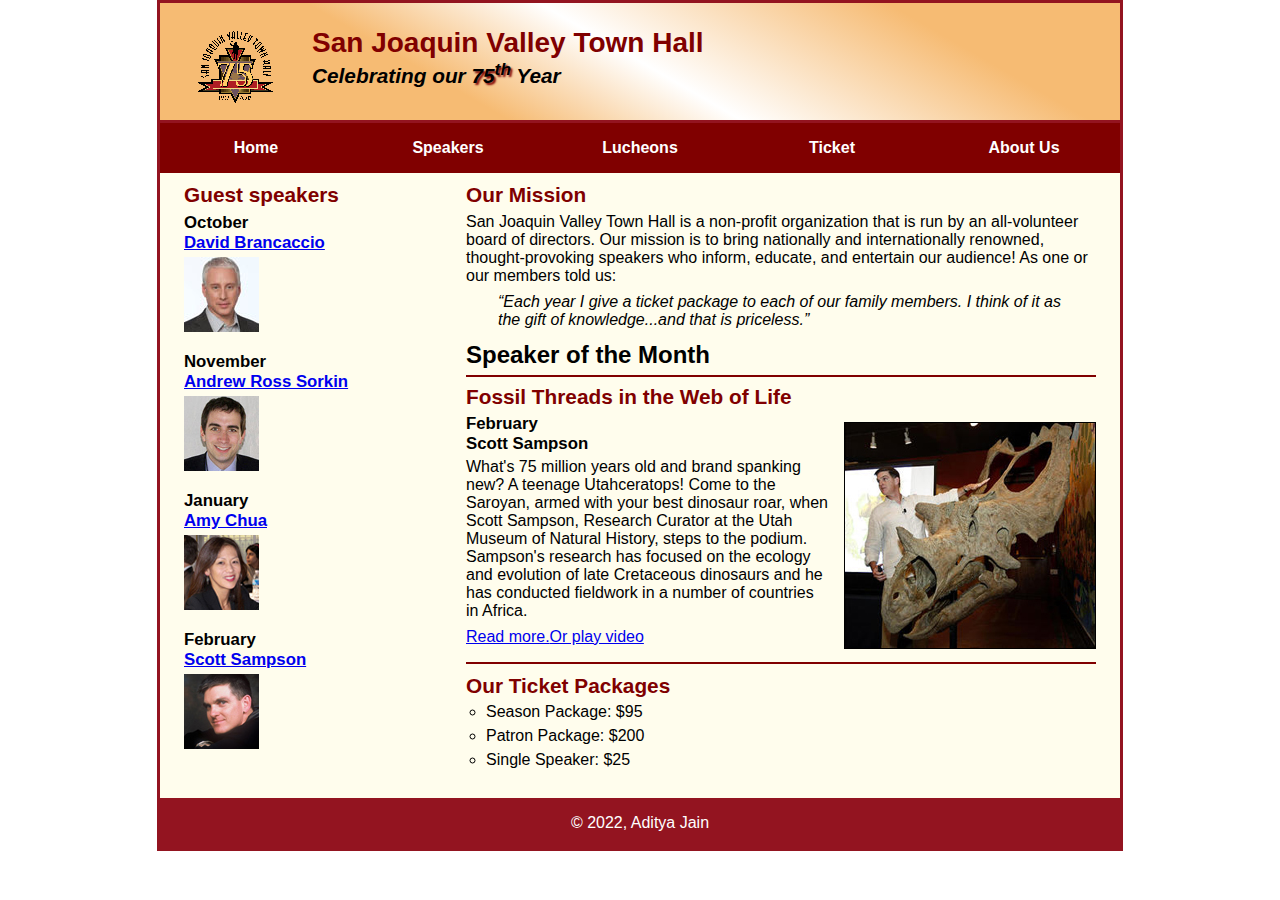
<file: index.html>
<!DOCTYPE html>
<html lang="en">

<head>
	<meta charset="utf-8">
	<meta name ="viewport" content ="width=device-width, initial-scale=1.0">
	<title>San Joaquin Valley Town Hall</title>
	<link rel="shortcut icon" href="images/favicon.ico">
	<link rel="stylesheet" href="styles/c8_main.css">
	<link rel="stylesheet" href="styles/slicknav.css">
	<script src="https://code.jquery.com/jquery-3.2.1.min.js"></script>
	<script src="js/jquery.slicknav.min.js"></script>
	<script type="text/javascript">
		$(document).ready(function(){
			$ ( '#nav_menu'). slicknav( {prependTo: "#mobile_menu"});
		}); </script>
</head>

<body>
	<header>
		<img id= "header_img" src="images/town_hall_logo.gif" alt="Town Hall logo" height="80">
		<h2>San Joaquin Valley Town Hall</h2>
		<h3>Celebrating our <span class="shadow">75<sup>th</sup></span> Year</h3>
	</header>
	<nav id="mobile_menu">

	</nav>
	<nav id="nav_menu">
		<ul>
			<li class="current"><a href="index.html">Home</a></li>
			<li><a href="#">Speakers</a></li>
			<li><a href="#">Lucheons</a></li>
			<li><a href="#">Ticket</a></li>
			<li><a href="#">About Us</a>
				<ul id="sub_menu">
					<li><a href="#">Our History</a></li>
					<li><a href="#">Board of Directors</a></li>
					<li><a href="#">Past Speakers</a></li>
					<li><a href="#">Contact Information</a></li>

				</ul>
			</li>
		</ul>
	</nav>
	<main>
		<section>
			<h2>Our Mission</h2>
			<p>San Joaquin Valley Town Hall is a non-profit organization that is run by an 
			   all-volunteer board of directors. Our mission is to bring nationally and 
			   internationally renowned, thought-provoking speakers who inform, educate, 
			   and entertain our audience! As one or our members told us:</p>
			<blockquote>&ldquo;Each year I give a ticket package to each of our family members. 
			I think of it as the gift of knowledge...and that is priceless.&rdquo;</blockquote>
			<h1>Speaker of the Month</h1>
			<article>
				<h2>Fossil Threads in the Web of Life</h2>
				<img src="images/sampson_dinosaur.jpg" alt="Scott Sampson with dinosaur" >
				<h3>February<br>
				Scott Sampson</h3>
				<p>What's 75 million years old and brand spanking new? A teenage Utahceratops! 
				Come to the Saroyan, armed with your best dinosaur roar, when Scott Sampson, Research 
				Curator at the Utah Museum of Natural History, steps to the podium. Sampson's research 
				has focused on the ecology and evolution of late Cretaceous dinosaurs and he has conducted 
				fieldwork in a number of countries in Africa.</p>
				<p><a href="speakers/c6_sampson.html">Read more.</a><a href="media/sampson.mp4">Or play video</a></p>
			</article>
			
			<h2>Our Ticket Packages</h2>
			<ul>
				<li>Season Package: $95</li>
				<li>Patron Package: $200</li>
				<li>Single Speaker: $25</li>
			</ul>
		</section>
		
		<aside>
			<h2>Guest speakers</h2>
			<div>
				<h3>October<br><a href="speakers/brancaccio.html">David Brancaccio</a></h3>
				<img src="images/brancaccio75.jpg" alt="David Brancaccio photo">
				<h3>November<br><a href="speakers/sorkin.html">Andrew Ross Sorkin</a></h3>
				<img src="images/sorkin75.jpg" alt="Andrew Ross Sorkin photo">
				<h3>January<br><a href="speakers/chua.html">Amy Chua</a></h3>
				<img src="images/chua75.jpg" alt="Amy Chua photo">
				<h3>February<br><a href="speakers/c6_sampson.html">Scott Sampson</a></h3>
				<img src="images/sampson75.jpg" alt="Scott Sampson photo">
			</div>
		</aside>
	</main>
	<footer>
		<p>&copy; 2022, Aditya Jain</p>
	</footer>
</body>
</html>
</file>
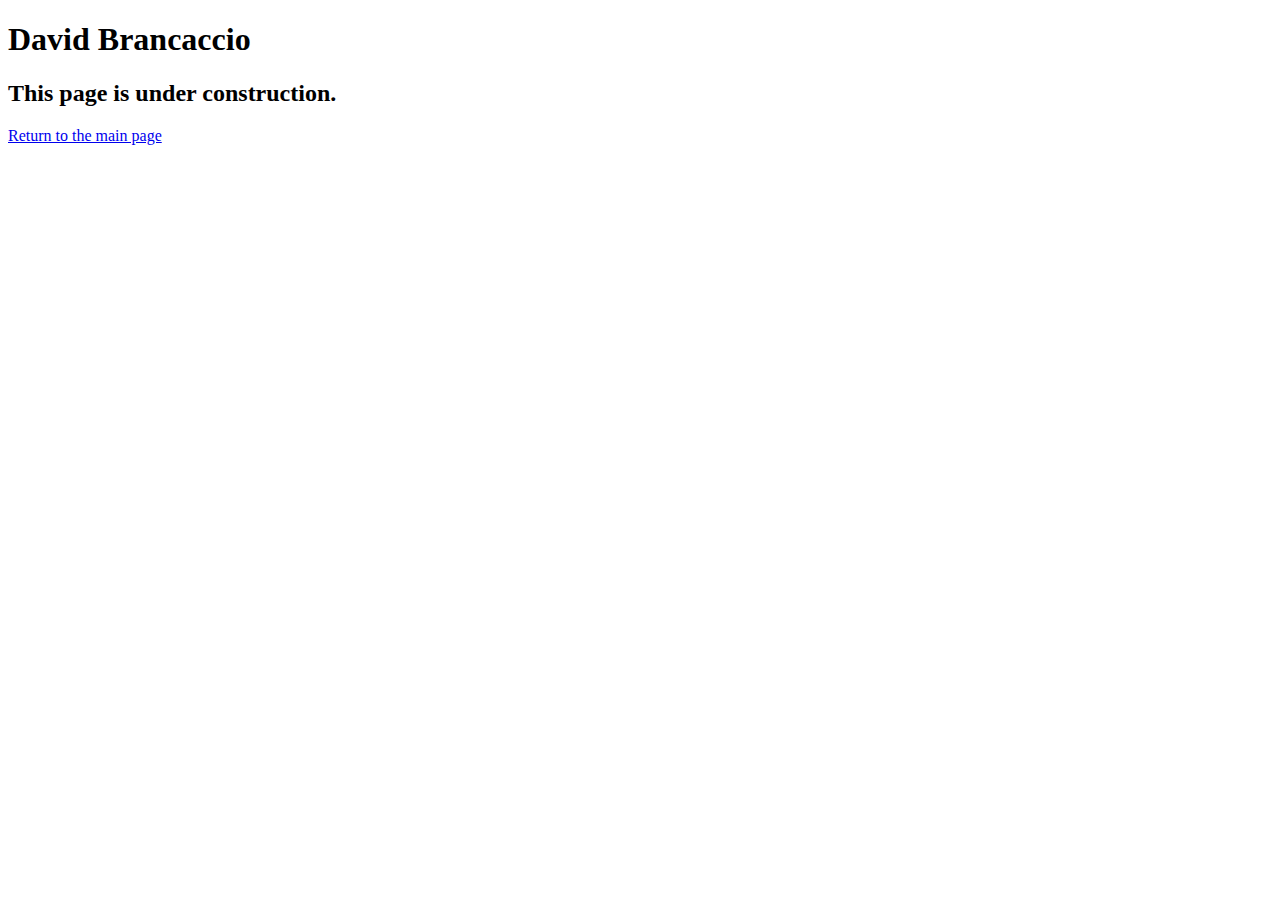
<file: speakers/brancaccio.html>
<!DOCTYPE html>
<html lang="en">

<head>
	<meta charset="utf-8">
	<title>San Joaquin Valley Town Hall</title>
	<link rel="shortcut icon" href="images/favicon.ico">
</head>

<body>
    <main>
	    <h1>David Brancaccio</h1>
	    <h2>This page is under construction.</h2>
		<a href="/A11/index.html">Return to the main page</a>
    </main>
</body>

</html>
</file>
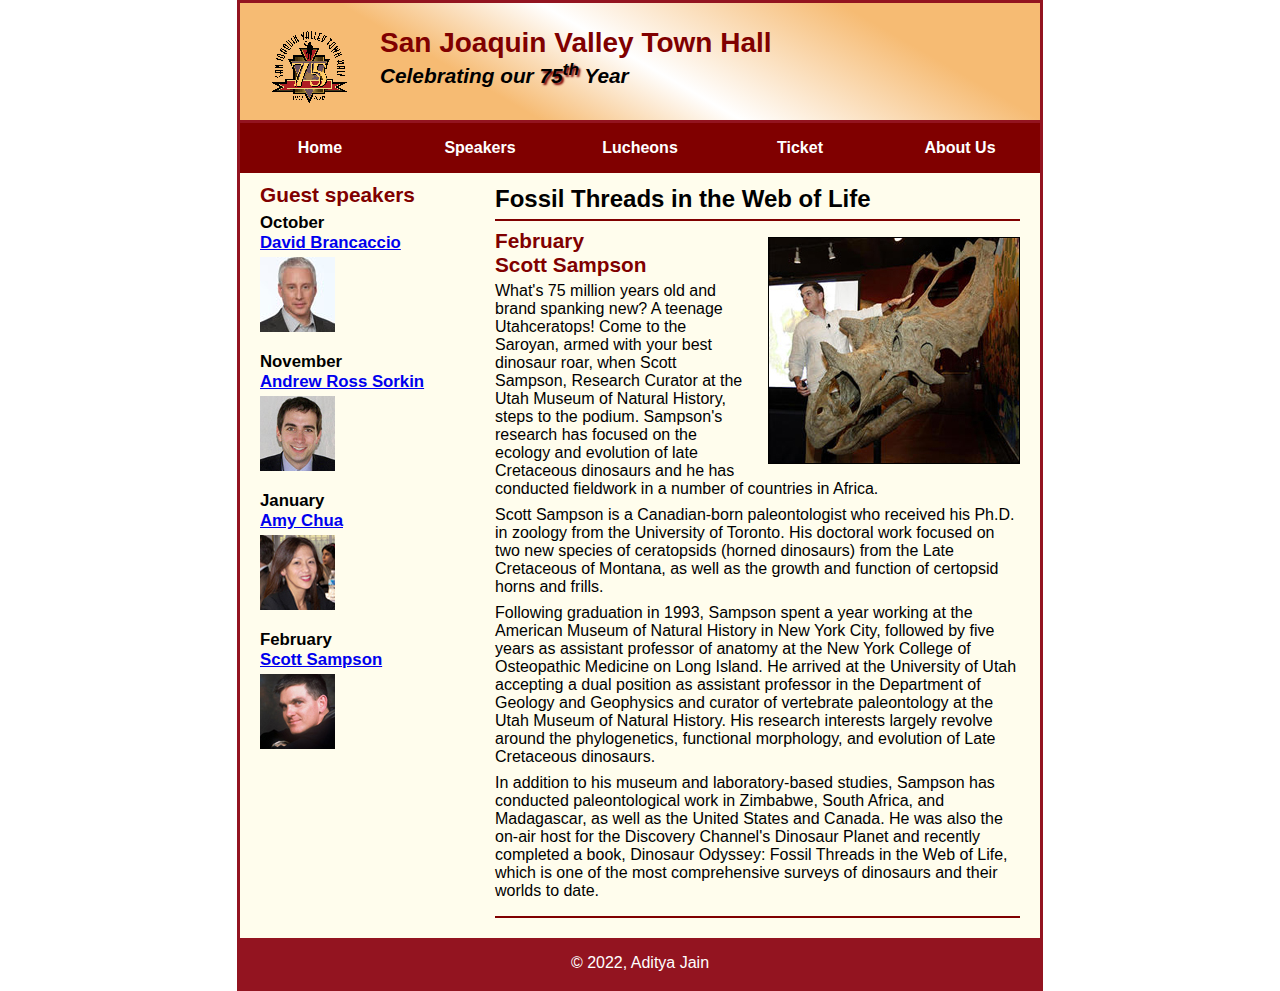
<file: speakers/c6_sampson.html>
<!DOCTYPE html>
<html lang="en">

<head>
	<meta charset="utf-8">
	<title>San Joaquin Valley Town Hall</title>
	<link rel="shortcut icon" href="../images/favicon.ico">
	<link rel="stylesheet" href="../styles/c6_speaker.css">
</head>
<body>
	<header>
		<img src="../images/town_hall_logo.gif" alt="Town Hall logo" height="80">
		<h2>San Joaquin Valley Town Hall</h2>
		<h3>Celebrating our <span class="shadow">75<sup>th</sup></span> Year</h3>
	</header>
	<nav id="nav_menu">
		<ul>
			<li class="current"><a href="/A11/index.html">Home</a></li>
			<li><a href="#">Speakers</a></li>
			<li><a href="#">Lucheons</a></li>
			<li><a href="#">Ticket</a></li>
			<li><a href="#">About Us</a>
				<ul id="sub_menu">
					<li><a href="#">Our History</a></li>
					<li><a href="#">Board of Directors</a></li>
					<li><a href="#">Past Speakers</a></li>
					<li><a href="#">Contact Information</a></li>

				</ul>
			</li>
		</ul>
	</nav>
	<main>
		<section>
			<h1>Fossil Threads in the Web of Life</h1>
			<article>
				<img src="../images/sampson_dinosaur.jpg" alt="Scott Sampson with dinosaur">
				<h2>February<br>Scott Sampson</h2>
				<p>What's 75 million years old and brand spanking new? A teenage Utahceratops! Come to the 
				   Saroyan, armed with your best dinosaur roar, when Scott Sampson, Research Curator at the 
				   Utah Museum of Natural History, steps to the podium. Sampson's research has focused on the 
				   ecology and evolution of late Cretaceous dinosaurs and he has conducted fieldwork in a number 
				   of countries in Africa.</p>
				<p>Scott Sampson is a Canadian-born paleontologist who received his Ph.D. in zoology from the 
				   University of Toronto. His doctoral work focused on two new species of ceratopsids (horned 
				   dinosaurs) from the Late Cretaceous of Montana, as well as the growth and function of certopsid 
				   horns and frills.</p>
				<p>Following graduation in 1993, Sampson spent a year working at the American Museum of Natural 
				   History in New York City, followed by five years as assistant professor of anatomy at the New 
				   York College of Osteopathic Medicine on Long Island. He arrived at the University of Utah 
				   accepting a dual position as assistant professor in the Department of Geology and Geophysics 
				   and curator of vertebrate paleontology at the Utah Museum of Natural History. His research 
				   interests largely revolve around the phylogenetics, functional morphology, and evolution of 
				   Late Cretaceous dinosaurs.</p>
				<p>In addition to his museum and laboratory-based studies, Sampson has conducted paleontological 
				   work in Zimbabwe, South Africa, and Madagascar, as well as the United States and Canada. He was 
				   also the on-air host for the Discovery Channel's Dinosaur Planet and recently completed a book, 
				   Dinosaur Odyssey: Fossil Threads in the Web of Life, which is one of the most 
				   comprehensive surveys of dinosaurs and their worlds to date.</p>
			</article>
		</section>
		
		<aside>
			<h2>Guest speakers</h2>
			<h3>October<br><a href="../speakers/brancaccio.html">David Brancaccio</a></h3>
			<img src="../images/brancaccio75.jpg" alt="David Brancaccio photo">
			<h3>November<br><a href="../speakers/sorkin.html">Andrew Ross Sorkin</a></h3>
			<img src="../images/sorkin75.jpg" alt="Andrew Ross Sorkin photo">
			<h3>January<br><a href="../speakers/chua.html">Amy Chua</a></h3>
			<img src="../images/chua75.jpg" alt="Amy Chua photo">
			<h3>February<br><a href="../speakers/c6_sampson.html">Scott Sampson</a></h3>
			<img src="../images/sampson75.jpg" alt="Scott Sampson photo">
			<!--<h3><a href="../index.html">Return to Home page</a></h3> -->
		</aside>
	</main>
	<footer>
		<p>&copy; 2022, Aditya Jain</p>
	</footer>
</body>
</html>
</file>
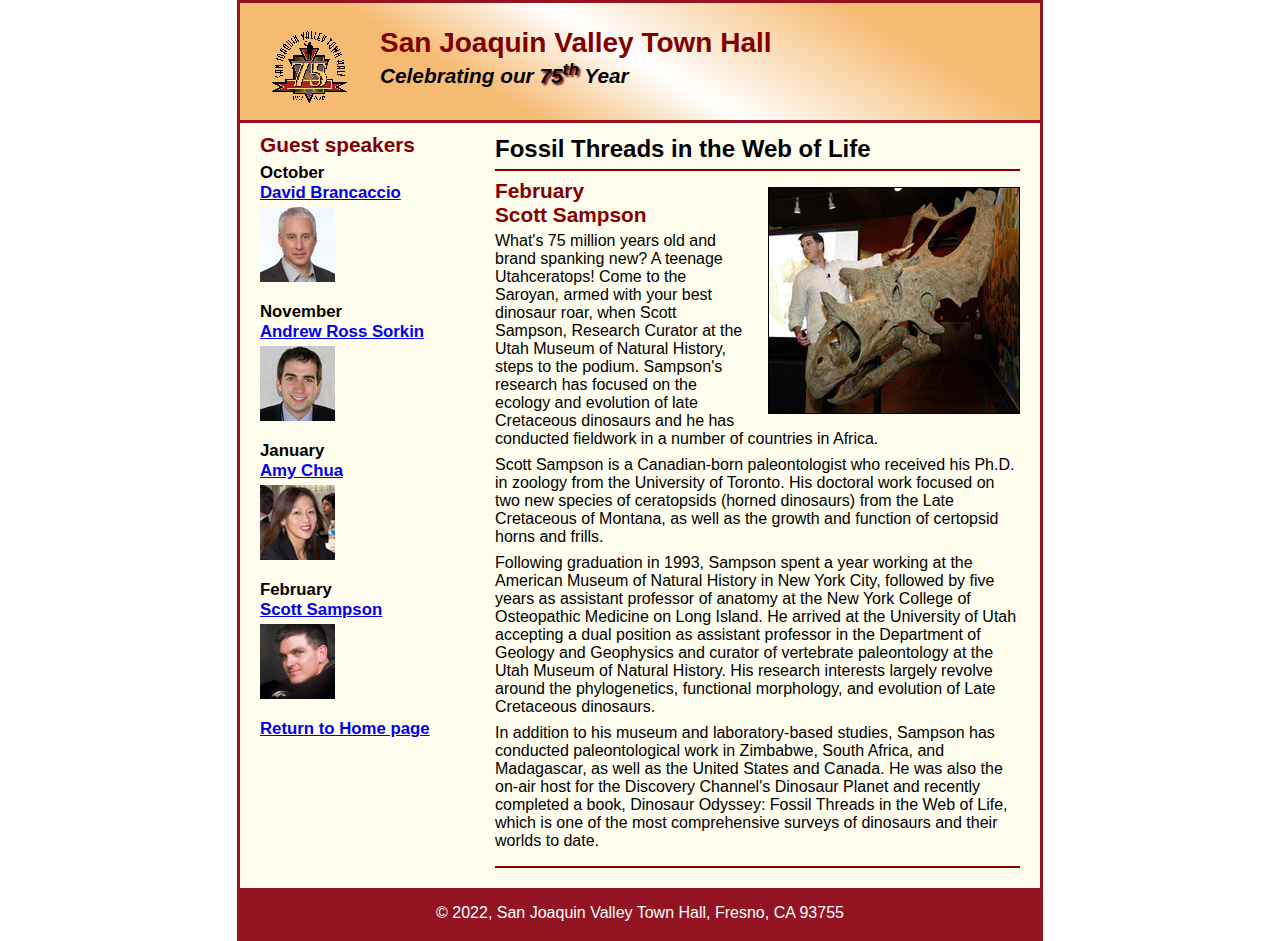
<file: speakers/c7_sampson.html>
<!DOCTYPE html>
<html lang="en">

<head>
	<meta charset="utf-8">
	<title>San Joaquin Valley Town Hall</title>
	<link rel="shortcut icon" href="../images/favicon.ico">
	<link rel="stylesheet" href="../styles/c6_speaker.css">
</head>

<body>
	<header>
		<img src="../images/town_hall_logo.gif" alt="Town Hall logo" height="80">
		<h2>San Joaquin Valley Town Hall</h2>
		<h3>Celebrating our <span class="shadow">75<sup>th</sup></span> Year</h3>
	</header>
	<main>
		<section>
			<h1>Fossil Threads in the Web of Life</h1>
			<article>
				<img src="../images/sampson_dinosaur.jpg" alt="Scott Sampson with dinosaur">
				<h2>February<br>Scott Sampson</h2>
				<p>What's 75 million years old and brand spanking new? A teenage Utahceratops! Come to the 
				   Saroyan, armed with your best dinosaur roar, when Scott Sampson, Research Curator at the 
				   Utah Museum of Natural History, steps to the podium. Sampson's research has focused on the 
				   ecology and evolution of late Cretaceous dinosaurs and he has conducted fieldwork in a number 
				   of countries in Africa.</p>
				<p>Scott Sampson is a Canadian-born paleontologist who received his Ph.D. in zoology from the 
				   University of Toronto. His doctoral work focused on two new species of ceratopsids (horned 
				   dinosaurs) from the Late Cretaceous of Montana, as well as the growth and function of certopsid 
				   horns and frills.</p>
				<p>Following graduation in 1993, Sampson spent a year working at the American Museum of Natural 
				   History in New York City, followed by five years as assistant professor of anatomy at the New 
				   York College of Osteopathic Medicine on Long Island. He arrived at the University of Utah 
				   accepting a dual position as assistant professor in the Department of Geology and Geophysics 
				   and curator of vertebrate paleontology at the Utah Museum of Natural History. His research 
				   interests largely revolve around the phylogenetics, functional morphology, and evolution of 
				   Late Cretaceous dinosaurs.</p>
				<p>In addition to his museum and laboratory-based studies, Sampson has conducted paleontological 
				   work in Zimbabwe, South Africa, and Madagascar, as well as the United States and Canada. He was 
				   also the on-air host for the Discovery Channel's Dinosaur Planet and recently completed a book, 
				   Dinosaur Odyssey: Fossil Threads in the Web of Life, which is one of the most 
				   comprehensive surveys of dinosaurs and their worlds to date.</p>
			</article>
		</section>
		
		<aside>
			<h2>Guest speakers</h2>
			<h3>October<br><a href="../speakers/brancaccio.html">David Brancaccio</a></h3>
			<img src="../images/brancaccio75.jpg" alt="David Brancaccio photo">
			<h3>November<br><a href="../speakers/sorkin.html">Andrew Ross Sorkin</a></h3>
			<img src="../images/sorkin75.jpg" alt="Andrew Ross Sorkin photo">
			<h3>January<br><a href="../speakers/chua.html">Amy Chua</a></h3>
			<img src="../images/chua75.jpg" alt="Amy Chua photo">
			<h3>February<br><a href="../speakers/c6_sampson.html">Scott Sampson</a></h3>
			<img src="../images/sampson75.jpg" alt="Scott Sampson photo">
			<h3><a href="../index.html">Return to Home page</a></h3>
		</aside>
	</main>
	<footer>
		<p>&copy; 2022, San Joaquin Valley Town Hall, Fresno, CA 93755</p>
	</footer>
</body>
</html>
</file>
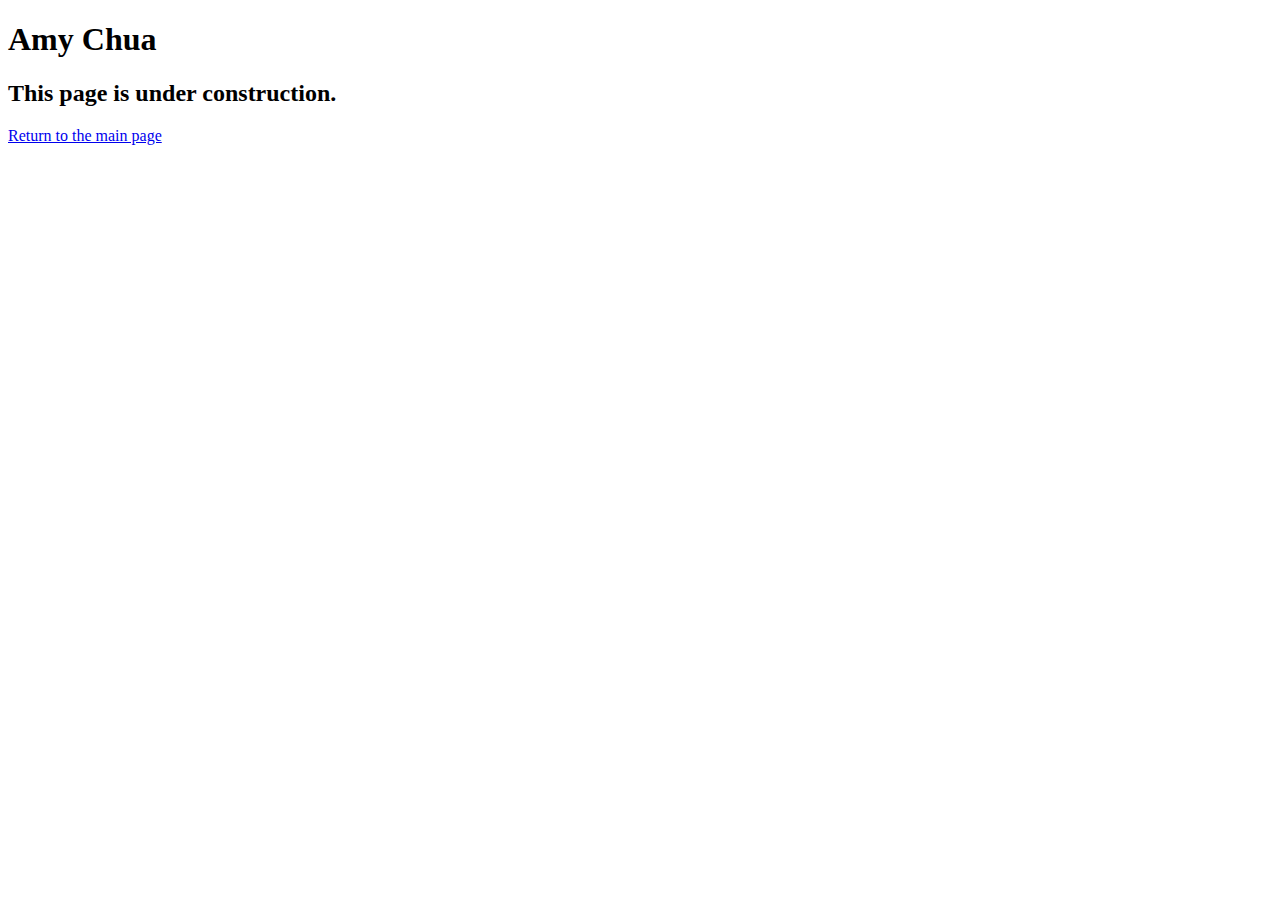
<file: speakers/chua.html>
<!DOCTYPE html>
<html lang="en">

<head>
	<meta charset="utf-8">
	<title>San Joaquin Valley Town Hall</title>
	<link rel="shortcut icon" href="images/favicon.ico">
</head>

<body>
	<main>
		<h1>Amy Chua</h1>
		<h2>This page is under construction.</h2>
		<a href="/A11/index.html">Return to the main page</a>
	</main>
</body>

</html>
</file>
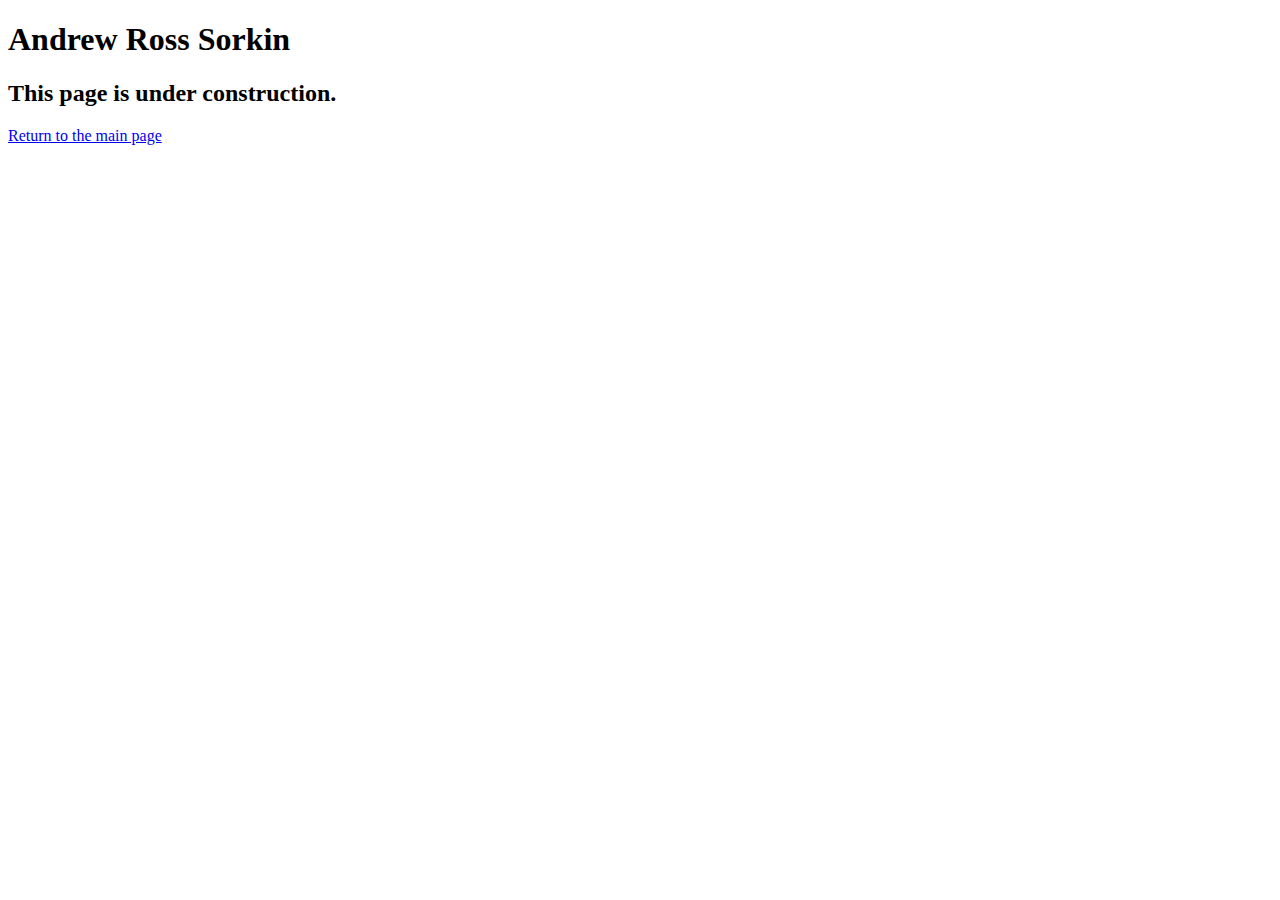
<file: speakers/sorkin.html>
<!DOCTYPE html>
<html lang="en">

<head>
	<meta charset="utf-8">
	<title>San Joaquin Valley Town Hall</title>
	<link rel="shortcut icon" href="images/favicon.ico">
</head>

<body>
	<main>
		<h1>Andrew Ross Sorkin</h1>
		<h2>This page is under construction.</h2>
		<a href="/A11/index.html">Return to the main page</a>
	</main>
</body>

</html>
</file>
<file: styles/c8_main.css>
/* the styles for the elements */
* {
	margin: 0;
	padding: 0;
}
html {
	background-color: white;
}
body {
	font-family: Arial, Helvetica, sans-serif;
    font-size: 100%;
    width: 98%;
	max-width:960px;
    margin: 0 auto;
    border: 3px solid #931420;
    background-color: #fffded;
}
a:focus, a:hover {
	font-style: italic;
}
/* the styles for the header */
header {
	padding: 1.5em 0 2em;
	border-bottom: 3px solid #931420;
		background-image: -moz-linear-gradient(
	    30deg, #f6bb73 0%, #f6bb73 30%, white 50%, #f6bb73 80%, #f6bb73 100%);
	background-image: -webkit-linear-gradient(
	    30deg, #f6bb73 0%, #f6bb73 30%, white 50%, #f6bb73 80%, #f6bb73 100%);
	background-image: -o-linear-gradient(
	    30deg, #f6bb73 0%, #f6bb73 30%, white 50%, #f6bb73 80%, #f6bb73 100%);
	background-image: linear-gradient(
	    30deg, #f6bb73 0%, #f6bb73 30%, white 50%, #f6bb73 80%, #f6bb73 100%);

}
header h2 {
	font-size: 175%;
	color: #800000;
}
header h3 {
	font-size: 130%;
	font-style: italic;
}
header img {
	float: left;
	padding: 0 3.75%;
}
.shadow {
	text-shadow: 2px 2px 2px #800000;
}
/* the styles for the navigation menu */
#nav_menu ul {
	list-style-type: none;
	margin: 0;
	padding: 0;
	position: relative;
}
#nav_menu ul li {
	float: left;
	width: 20%;

}
#nav_menu ul li a {
    display: block;
    /*width: 13.334%;*/
    text-align: center;
	padding: 1em 0;
	text-decoration: none;
    background-color: #800000;
    color: white;
    font-weight: bold;
}
#nav_menu a.current {
	color: yellow;
}
#nav_menu ul ul {
    display: none;
    position: absolute;
    top: 100%;
	width:100%;
}
#nav_menu ul ul li {
	float: none;
}
#nav_menu ul li:hover > ul {
	display: block;
}
#nav_menu > ul::after {
    content: "";
    clear: both;
    display: block;
}
/* the styles for the section */
section {
	width: 65.625%;
	float: right;
	padding: 0 2.5% 20px 2.5%;
}
section h1 {
	font-size: 150%;
	padding: .5em 0 .25em 0;
	margin: 0;
}
section h2 {
	color: #800000;
	font-size: 130%;
	padding: .5em 0 .25em 0;
}
section p {
	padding-bottom: .5em;
}
section blockquote {
	padding: 0 2em;
	font-style: italic;
}
section ul {
	padding: 0 0 .25em 1.25em;
	list-style-type: circle;
}
section li {
	padding-bottom: .35em;
}
/*media query for the screen that the viewpoint width is 959px or less*/
@media only screen and (max-width: 959px){
	section h1{
		font-size: 135%;
	}
	section h2, aside h2{
		font-size:120%;
	}
}
/*media query for 479px or less*/
@media only screen and (max-width: 479px){
	#header_img{
		float: none;
		position: center;
	}
	header h1, header h2{
		text-align: center;
	}
	section{
		float: none;
		/*width*/
	}
	aside{
		float: none;
		padding: 0 2.5% 20px;

		/*width*/
	}
	body{
		font-size:90%;
	}
}
/* media query for mobile landscape layout*/
@media only screen and (max-width:767px){
	#nav_menu{
		display: none;
	}
	#mobile_menu{
		display: block;
	}
	#header_img{
		float: none;
	}
	header{
		text-align: center;
	}
	section{
		float: none;
		/*padding-right: 2.84%;*/
		width:95%;
	}
	section h1{
		font-size: 125%;
	}
	section h2, aside h2{
		font-size:110%;
	}
	article img{
		max-width: 30%;
	}
	aside{
		float:none;
		padding-right:2.5%;
		width:95%;
	}
	aside h2 a{
		font-size:85% ;}
	aside div{
		-moz-column-count: 2;
		-webkit-column-count: 2;
		column-count: 2;
	}

	.slicknav_menu{
		background-color: #800000 !important;
		display: block !important;
	}
}
/*
@media only screen and (max-width:820px ){

}
*/
/* the styles for the article */
article {
	padding: .5em 0;
	border-top: 2px solid #800000;
	border-bottom: 2px solid #800000;
}
article h2 {
	padding-top: 0;
}
article h3 {
	font-size: 105%;
	padding-bottom: .25em;
}
article img {
	float: right;
	margin: .5em 0 1em 1em;
	border: 1px solid black;
	max-width: 40%;
	min-width: 150px;
}

/* the styles for the aside */
aside {
	width: 26.875%;
	float: right;
	padding: 0 0 20px 2.5%;
}
aside h2 {
	color: #800000;
	font-size: 130%;
	padding: .5em 0 .25em 0;
}

aside h3 {
	font-size: 105%;
	padding-bottom: .25em;
}
aside img {
	padding-bottom: 1em;
}

/* the styles for the footer */
footer {
	background-color: #931420;
	clear: both;

}
footer p {
	text-align: center;
	color: white;
	padding: 1em 0;
}
</file>
<file: styles/c6_speaker.css>
/* the styles for the elements */
* {
	margin: 0;
	padding: 0;
}
html {
	background-color: white;
}
body {
	font-family: Arial, Helvetica, sans-serif;
    font-size: 100%;
    width: 800px;
    margin: 0 auto;
    border: 3px solid #931420;
    background-color: #fffded;
}
a:focus, a:hover {
	font-style: italic;
}
/* the styles for the header */
header {
	padding: 1.5em 0 2em 0;
	border-bottom: 3px solid #931420;
		background-image: -moz-linear-gradient(
	    30deg, #f6bb73 0%, #f6bb73 30%, white 50%, #f6bb73 80%, #f6bb73 100%);
	background-image: -webkit-linear-gradient(
	    30deg, #f6bb73 0%, #f6bb73 30%, white 50%, #f6bb73 80%, #f6bb73 100%);
	background-image: -o-linear-gradient(
	    30deg, #f6bb73 0%, #f6bb73 30%, white 50%, #f6bb73 80%, #f6bb73 100%);
	background-image: linear-gradient(
	    30deg, #f6bb73 0%, #f6bb73 30%, white 50%, #f6bb73 80%, #f6bb73 100%);
}
header h2 {
	font-size: 175%;
	color: #800000;
}
header h3 {
	font-size: 130%;
	font-style: italic;
}
header img {
	float: left;
	padding: 0 30px;
}
.shadow {
	text-shadow: 2px 2px 2px #800000;
}
/* the styles for the section */
#nav_menu ul {
	list-style-type: none;
	margin: 0;
	padding: 0;
	position: relative;
}
#nav_menu ul li {
	float: left;
}
#nav_menu ul li a {
	display: block;
	width: 160px;
	text-align: center;
	padding: 1em 0;
	text-decoration: none;
	background-color: #800000;
	color: white;
	font-weight: bold;
}
#nav_menu a.current {
	color: yellow;
}
#nav_menu ul ul {
	display: none;
	position: absolute;
	top: 100%;
}
#nav_menu ul ul li {
	float: none;
}
#nav_menu ul li:hover > ul {
	display: block;
}
#nav_menu > ul::after {
	content: "";
	clear: both;
	display: block;
}
section {
	width: 525px;
	float: right;
	padding: 0 20px 20px 20px;
}
section h1 {
	font-size: 150%;
	padding: .5em 0 .25em 0;
	margin: 0;
}
section h2 {
	color: #800000;
	font-size: 130%;
	padding: .5em 0 .25em 0;
}
section p {
	padding-bottom: .5em;
}
section blockquote {
	padding: 0 2em;
	font-style: italic;
}
section ul {
	padding: 0 0 .25em 1.25em;
}
section li {
	padding-bottom: .35em;
}

/* the styles for the article */
article {
	padding: .5em 0;
	border-top: 2px solid #800000;
	border-bottom: 2px solid #800000;
}
article h2 {
	padding-top: 0;
}
article h3 {
	font-size: 105%;
	padding-bottom: .25em;
}
article img {
	float: right;
	margin: .5em 0 1em 1em;
	border: 1px solid black;
}

/* the styles for the aside */
aside {
	width: 215px;
	float: right;
	padding: 0 0 20px 20px;
}
aside h2 {
	color: #800000;
	font-size: 130%;
	padding: .5em 0 .25em 0;
}
aside h3 {
	font-size: 105%;
	padding-bottom: .25em;
}
aside img {
	padding-bottom: 1em;
}

/* the styles for the footer */
footer {
	background-color: #931420;
	clear: both;

}
footer p {
	text-align: center;
	color: white;
	padding: 1em 0;
}
</file>
